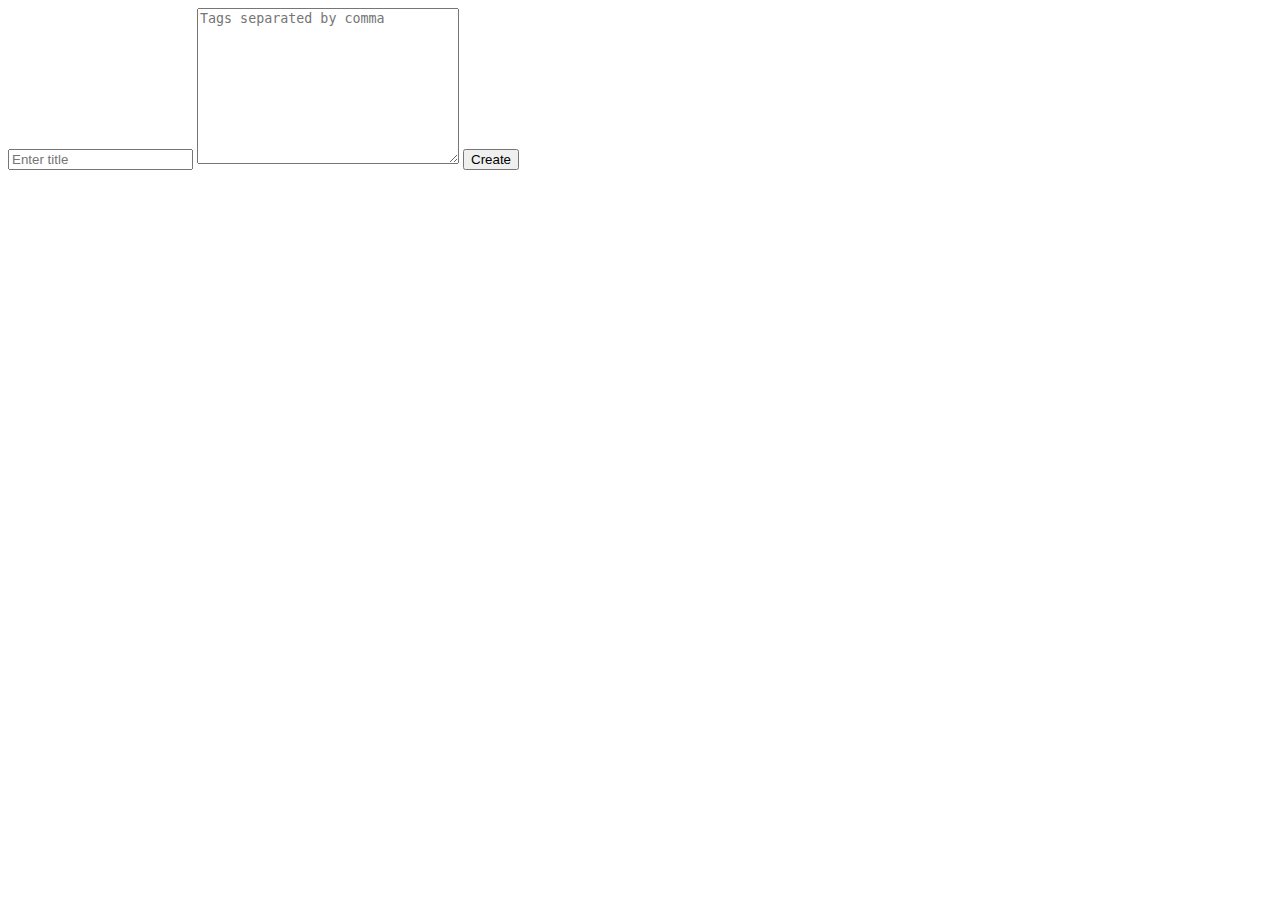
<file: create.html>
<!DOCTYPE html>
<html lang="en">
  <head>
    <meta charset="UTF-8" />
    <meta http-equiv="X-UA-Compatible" content="IE=edge" />
    <meta name="viewport" content="width=device-width, initial-scale=1.0" />
    <script type="module" src="/create.js"></script>
    <title>Create</title>
  </head>
  <body>
    <form>
      <input type="text" name="title" id="title" placeholder="Enter title" />
      <textarea
        name="tags"
        id="tags"
        cols="30"
        rows="10"
        placeholder="Tags separated by comma"
      ></textarea>
      <button type="submit">Create</button>
    </form>
  </body>
</html>
</file>
